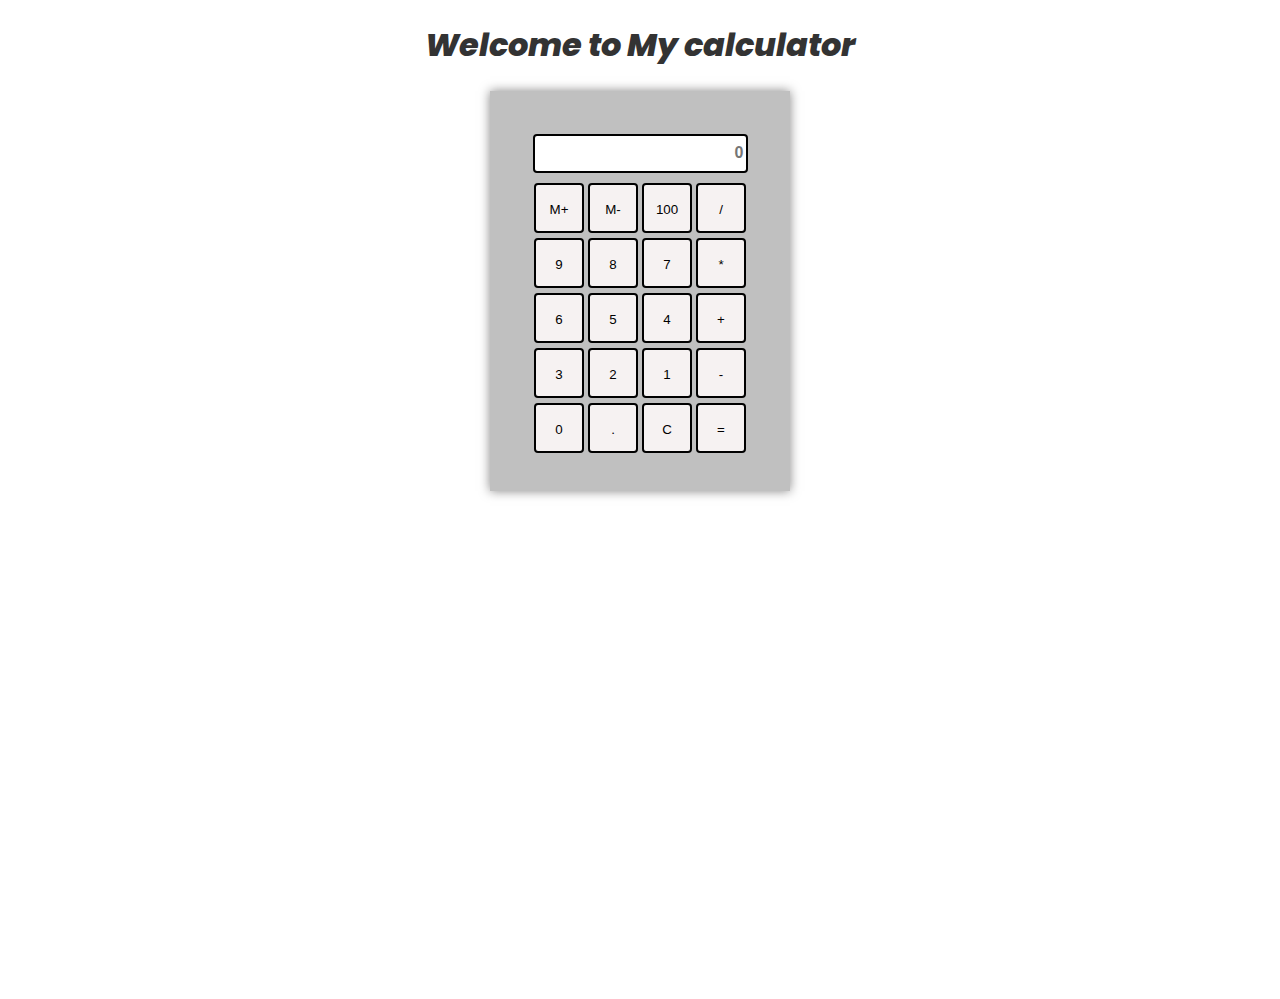
<file: index.html>
<!DOCTYPE html>
<html lang="en">
<head>
    <meta charset="UTF-8">
    <meta name="viewport" content="width=device-width, initial-scale=1.0">
    <title>Calculator</title>
    <link rel="stylesheet" href="style.css">
</head>
<body>
    <h1>Welcome to My calculator</h1>
    <div class="container">
      <div class="encase">
         <input type="text" id="display" placeholder="0" disabled style="background-color:white;">
        <div>
            <button class="button">M+</button>
            <button class="button">M-</button>
            <button class="button">100</button>
            <button class="button">/</button>
        </div>
        <div>
            <button class="button">9</button>
            <button class="button">8</button>
            <button class="button">7</button>
            <button class="button">*</button>
        </div>
        <div>
            <button class="button">6</button>
            <button class="button">5</button>
            <button class="button">4</button>
            <button class="button">+</button>
        </div>
        <div>
            <button class="button">3</button>
            <button class="button">2</button>
            <button class="button">1</button>
            <button class="button">-</button>
        </div>
        <div>
            <button class="button">0</button>
            <button class="button">.</button>
            <button class="button">C</button>
            <button class="button">=</button>
        </div></div> 
    </div>
    <script src="script.js"></script>
</body>
</html>
</file>
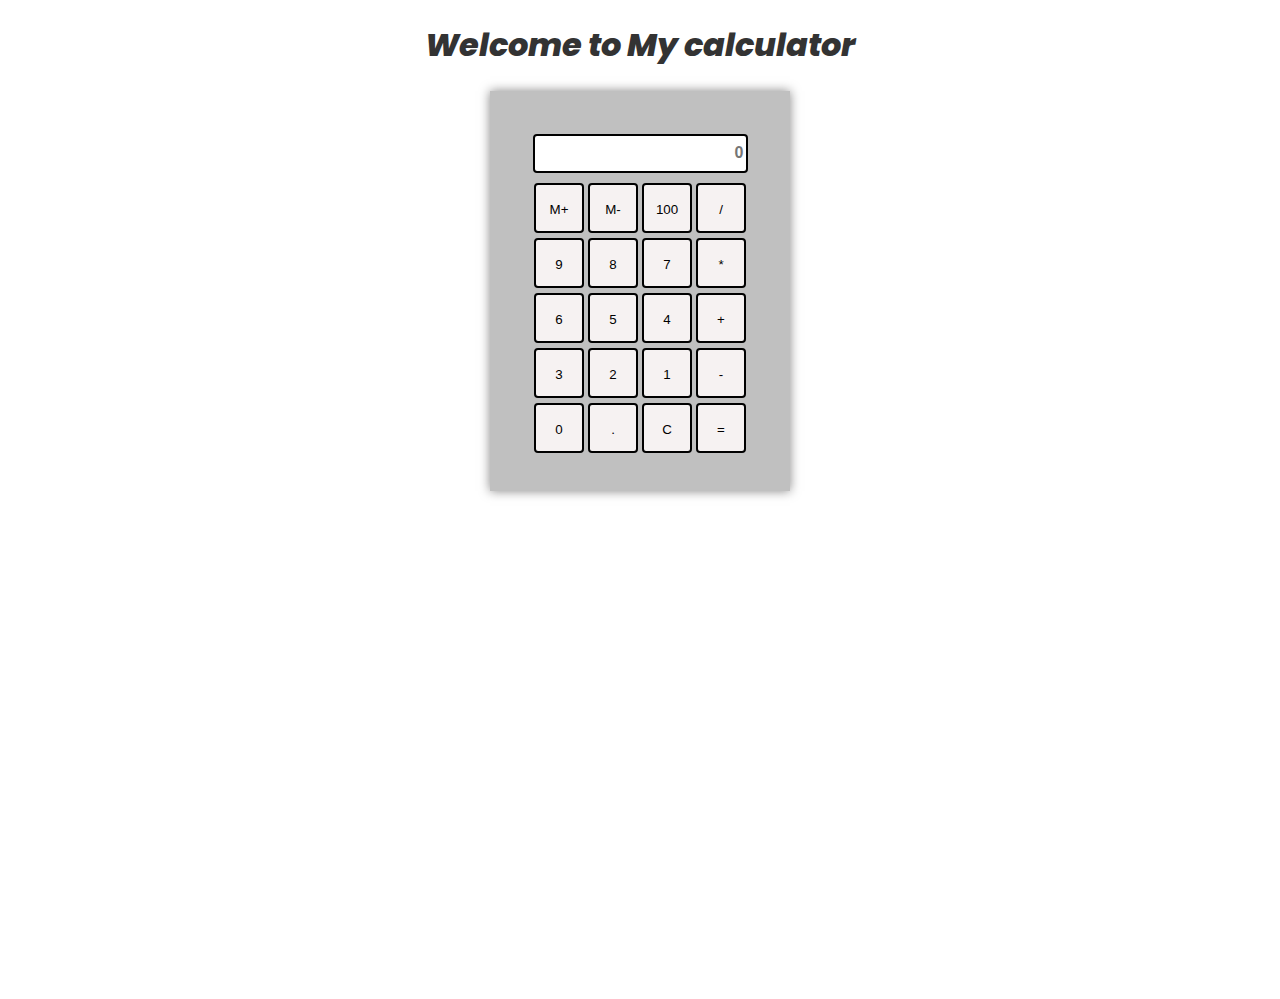
<file: web.html>
<!DOCTYPE html>
<html lang="en">
<head>
    <meta charset="UTF-8">
    <meta name="viewport" content="width=device-width, initial-scale=1.0">
    <title>Calculator</title>
    <link rel="stylesheet" href="style.css">
</head>
<body>
    <h1>Welcome to My calculator</h1>
    <div class="container">
      <div class="encase">
         <input type="text" id="display" placeholder="0" disabled style="background-color:white;">
        <div>
            <button class="button">M+</button>
            <button class="button">M-</button>
            <button class="button">100</button>
            <button class="button">/</button>
        </div>
        <div>
            <button class="button">9</button>
            <button class="button">8</button>
            <button class="button">7</button>
            <button class="button">*</button>
        </div>
        <div>
            <button class="button">6</button>
            <button class="button">5</button>
            <button class="button">4</button>
            <button class="button">+</button>
        </div>
        <div>
            <button class="button">3</button>
            <button class="button">2</button>
            <button class="button">1</button>
            <button class="button">-</button>
        </div>
        <div>
            <button class="button">0</button>
            <button class="button">.</button>
            <button class="button">C</button>
            <button class="button">=</button>
        </div></div> 
    </div>
    <script src="script.js"></script>
</body>
</html>
</file>
<file: style.css>
@import url('https://fonts.googleapis.com/css2?family=Playfair+Display:ital,wght@0,400..900;1,400..900&family=Poppins:ital,wght@0,100;0,200;0,300;0,400;0,500;0,600;0,700;0,800;0,900;1,100;1,200;1,300;1,400;1,500;1,600;1,700;1,800;1,900&display=swap');

h1{
    text-align: center;
    color: #333;
    font-family: "Poppins", sans-serif;
  font-weight: 800;
  font-style: italic;
      
}



.container{
    display: flexbox;
    justify-content: center;
    justify-items: center;
    height: 100vh;
    
}

.encase{
    display: flex;
    justify-content: center;
    justify-items: center;
    align-items: center;
    flex-direction: column;
    width: 300px;
    height: 400px;
    border-radius: 10px solid black;
    background-color:silver;
    box-shadow: 0 0 10px rgba(15, 14, 14, 0.5);
}
#display{
    width: 207px;
    height: 33px;
    border: solid black 2px;
    border-radius:4px ;
    margin: 10px;
    text-align: right;
    font-size: medium;
    font-weight: 600;

}
.container div button{
    
    height: 50px;
    width: 50px;
    padding-top: 5px;
    background-color: #f6f2f2;
    border: solid black 2px;
    border-radius: 4px;
    cursor: pointer;
    margin-bottom: 5px;
}
</file>
